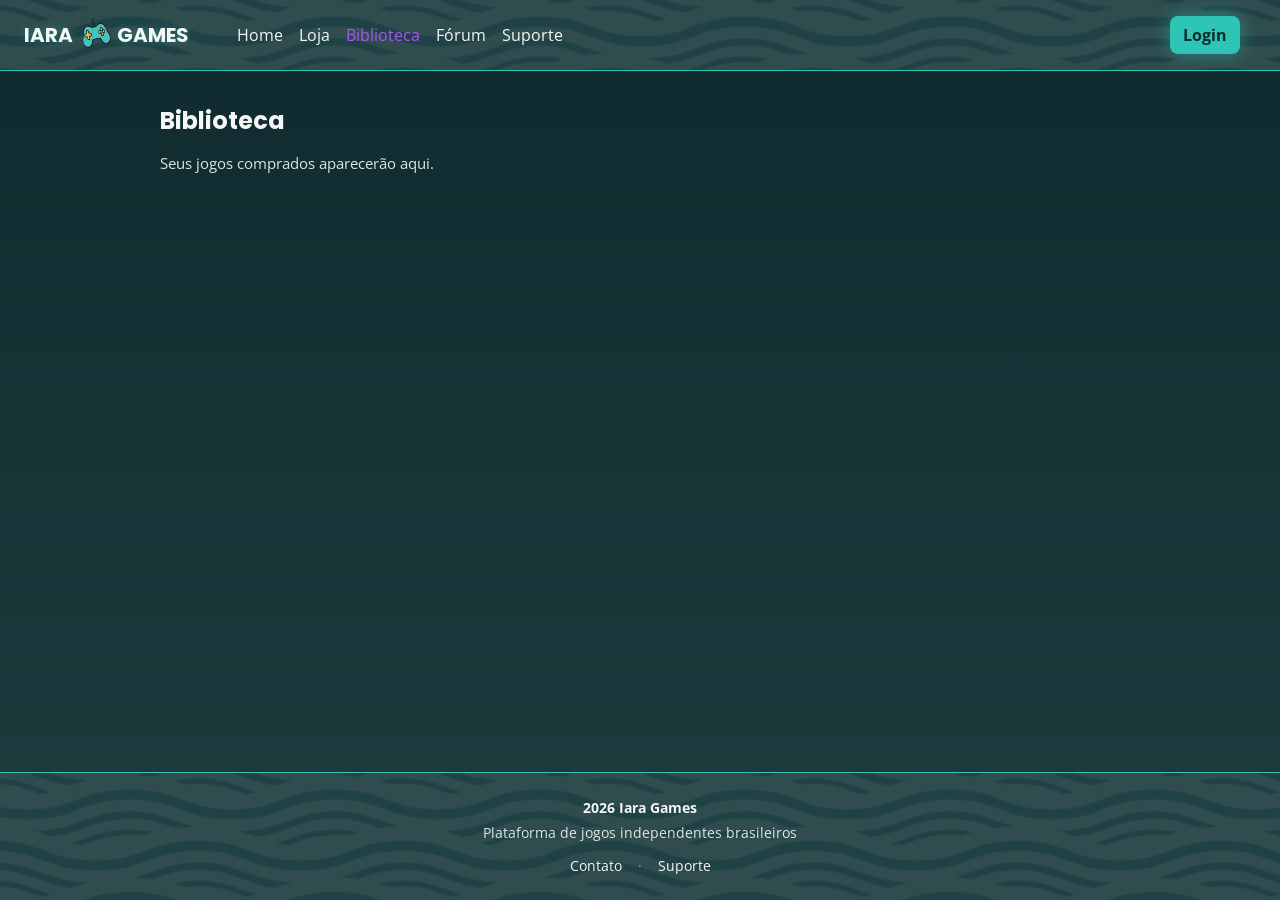
<file: pages/biblioteca.html>
<!DOCTYPE html>
<html lang="pt-BR">

<head>
    <meta charset="UTF-8">
    <meta name="viewport" content="width=device-width, initial-scale=1.0">
    <title>Biblioteca - Iara Games</title>
    <link rel="icon" href="../images/logo-controller.png" type="image/png">
    <link rel="preconnect" href="https://fonts.googleapis.com">
    <link rel="preconnect" href="https://fonts.gstatic.com" crossorigin>
    <link
        href="https://fonts.googleapis.com/css2?family=Open+Sans:wght@400;600&family=Poppins:wght@400;600;700&display=swap"
        rel="stylesheet">
    <link rel="stylesheet" href="https://cdnjs.cloudflare.com/ajax/libs/font-awesome/6.5.1/css/all.min.css">
    <link rel="stylesheet" href="../css/style.css">
</head>

<body>
    <header class="header">
        <a href="../index.html" class="logo">
            <span>Iara</span>
            <img src="../images/logo-controller.png" alt="Iara Games - Logo da plataforma" class="logo-img">
            <span>Games</span>
        </a>
        <nav class="nav" aria-label="Menu principal">
            <a href="../index.html">Home</a>
            <a href="./loja.html">Loja</a>
            <a href="./biblioteca.html" class="ativo">Biblioteca</a>
            <a href="./forum.html">Fórum</a>
            <a href="./suporte.html">Suporte</a>
            <a href="./login.html" class="entrar">Login</a>
        </nav>
    </header>

    <main class="main">
        <h1>Biblioteca</h1>
        <p>Seus jogos comprados aparecerão aqui.</p>
    </main>

    <footer class="footer">
        <p class="footer-titulo">2026 Iara Games</p>
        <p class="footer-descricao">Plataforma de jogos independentes brasileiros</p>
        <nav class="footer-nav" aria-label="Links do rodapé">
            <a href="./suporte.html">Contato</a>
            <span class="footer-sep" aria-hidden="true">·</span>
            <a href="./suporte.html">Suporte</a>
        </nav>
    </footer>
</body>

</html>
</file>
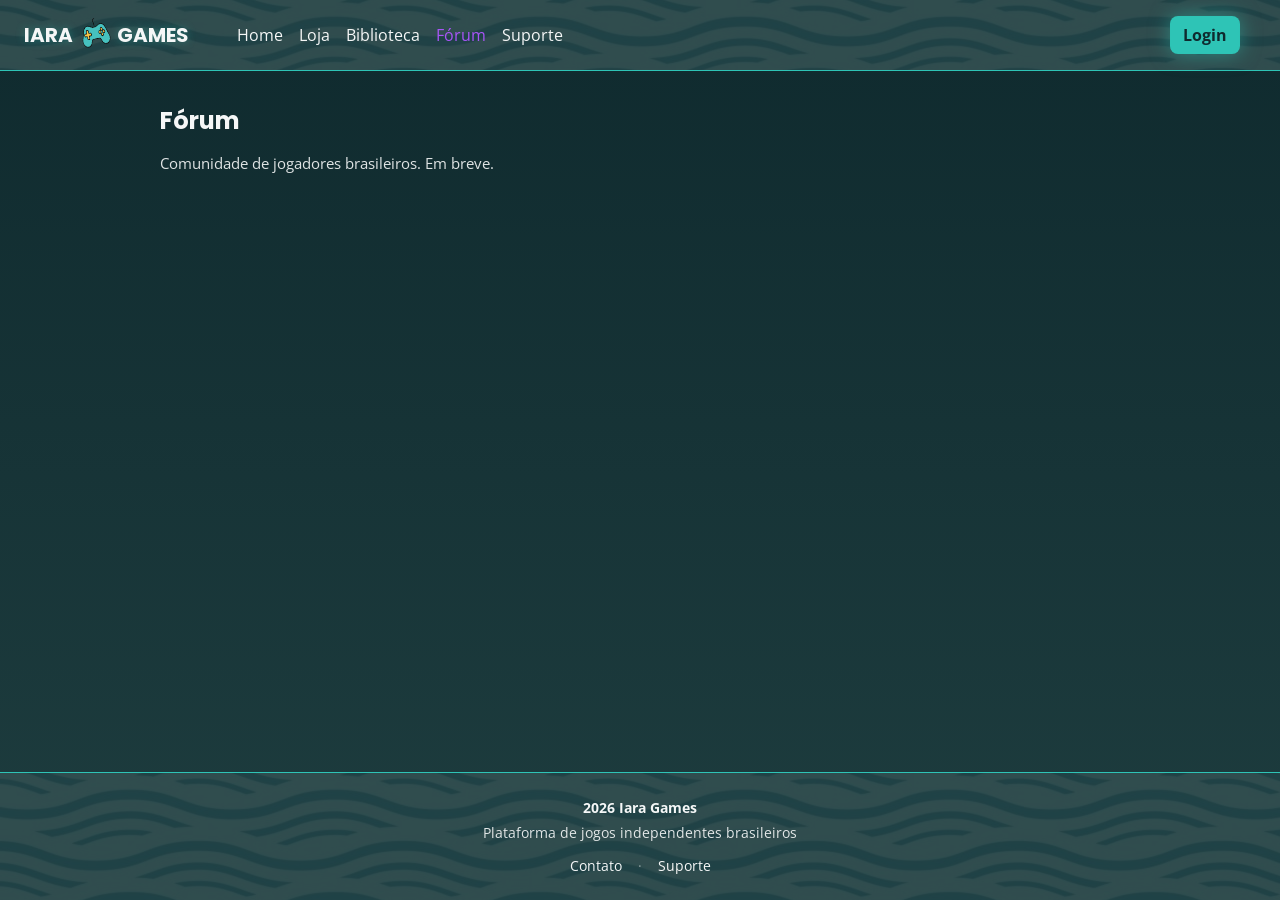
<file: pages/forum.html>
<!DOCTYPE html>
<html lang="pt-BR">

<head>
    <meta charset="UTF-8">
    <meta name="viewport" content="width=device-width, initial-scale=1.0">
    <title>Fórum - Iara Games</title>
    <link rel="icon" href="../images/logo-controller.png" type="image/png">
    <link rel="preconnect" href="https://fonts.googleapis.com">
    <link rel="preconnect" href="https://fonts.gstatic.com" crossorigin>
    <link
        href="https://fonts.googleapis.com/css2?family=Open+Sans:wght@400;600&family=Poppins:wght@400;600;700&display=swap"
        rel="stylesheet">
    <link rel="stylesheet" href="https://cdnjs.cloudflare.com/ajax/libs/font-awesome/6.5.1/css/all.min.css">
    <link rel="stylesheet" href="../css/style.css">
</head>

<body>
    <header class="header">
        <a href="../index.html" class="logo">
            <span>Iara</span>
            <img src="../images/logo-controller.png" alt="Iara Games - Logo da plataforma" class="logo-img">
            <span>Games</span>
        </a>
        <nav class="nav" aria-label="Menu principal">
            <a href="../index.html">Home</a>
            <a href="./loja.html">Loja</a>
            <a href="./biblioteca.html">Biblioteca</a>
            <a href="./forum.html" class="ativo">Fórum</a>
            <a href="./suporte.html">Suporte</a>
            <a href="./login.html" class="entrar">Login</a>
        </nav>
    </header>

    <main class="main">
        <h1>Fórum</h1>
        <p>Comunidade de jogadores brasileiros. Em breve.</p>
    </main>

    <footer class="footer">
        <p class="footer-titulo">2026 Iara Games</p>
        <p class="footer-descricao">Plataforma de jogos independentes brasileiros</p>
        <nav class="footer-nav" aria-label="Links do rodapé">
            <a href="./suporte.html">Contato</a>
            <span class="footer-sep" aria-hidden="true">·</span>
            <a href="./suporte.html">Suporte</a>
        </nav>
    </footer>
</body>

</html>
</file>
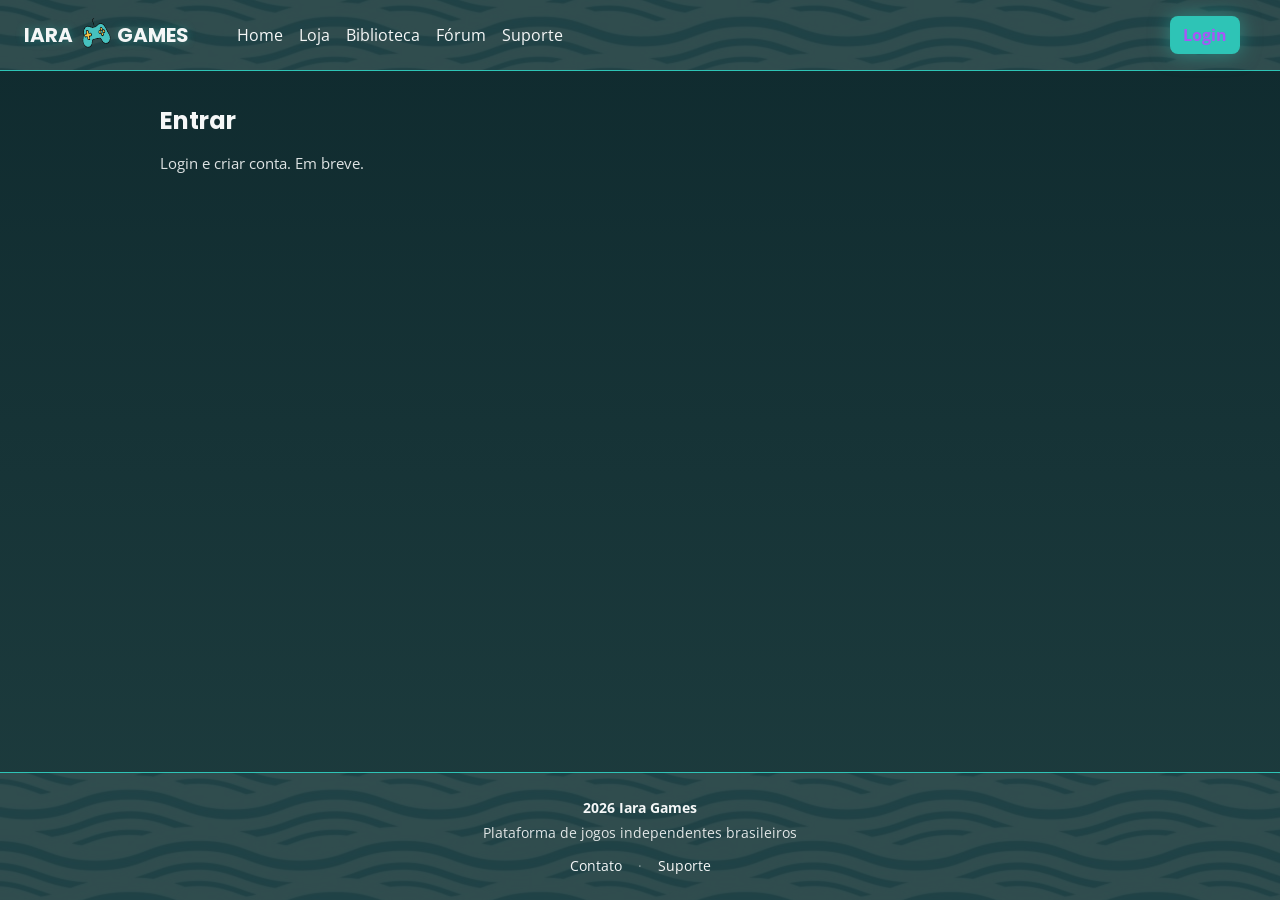
<file: pages/login.html>
<!DOCTYPE html>
<html lang="pt-BR">

<head>
    <meta charset="UTF-8">
    <meta name="viewport" content="width=device-width, initial-scale=1.0">
    <title>Entrar - Iara Games</title>
    <link rel="icon" href="../images/logo-controller.png" type="image/png">
    <link rel="preconnect" href="https://fonts.googleapis.com">
    <link rel="preconnect" href="https://fonts.gstatic.com" crossorigin>
    <link
        href="https://fonts.googleapis.com/css2?family=Open+Sans:wght@400;600&family=Poppins:wght@400;600;700&display=swap"
        rel="stylesheet">
    <link rel="stylesheet" href="https://cdnjs.cloudflare.com/ajax/libs/font-awesome/6.5.1/css/all.min.css">
    <link rel="stylesheet" href="../css/style.css">
</head>

<body>
    <header class="header">
        <a href="../index.html" class="logo">
            <span>Iara</span>
            <img src="../images/logo-controller.png" alt="Iara Games - Logo da plataforma" class="logo-img">
            <span>Games</span>
        </a>
        <nav class="nav" aria-label="Menu principal">
            <a href="../index.html">Home</a>
            <a href="./loja.html">Loja</a>
            <a href="./biblioteca.html">Biblioteca</a>
            <a href="./forum.html">Fórum</a>
            <a href="./suporte.html">Suporte</a>
            <a href="./login.html" class="entrar ativo">Login</a>
        </nav>
    </header>

    <main class="main">
        <h1>Entrar</h1>
        <p>Login e criar conta. Em breve.</p>
    </main>

    <footer class="footer">
        <p class="footer-titulo">2026 Iara Games</p>
        <p class="footer-descricao">Plataforma de jogos independentes brasileiros</p>
        <nav class="footer-nav" aria-label="Links do rodapé">
            <a href="./suporte.html">Contato</a>
            <span class="footer-sep" aria-hidden="true">·</span>
            <a href="./suporte.html">Suporte</a>
        </nav>
    </footer>
</body>

</html>
</file>
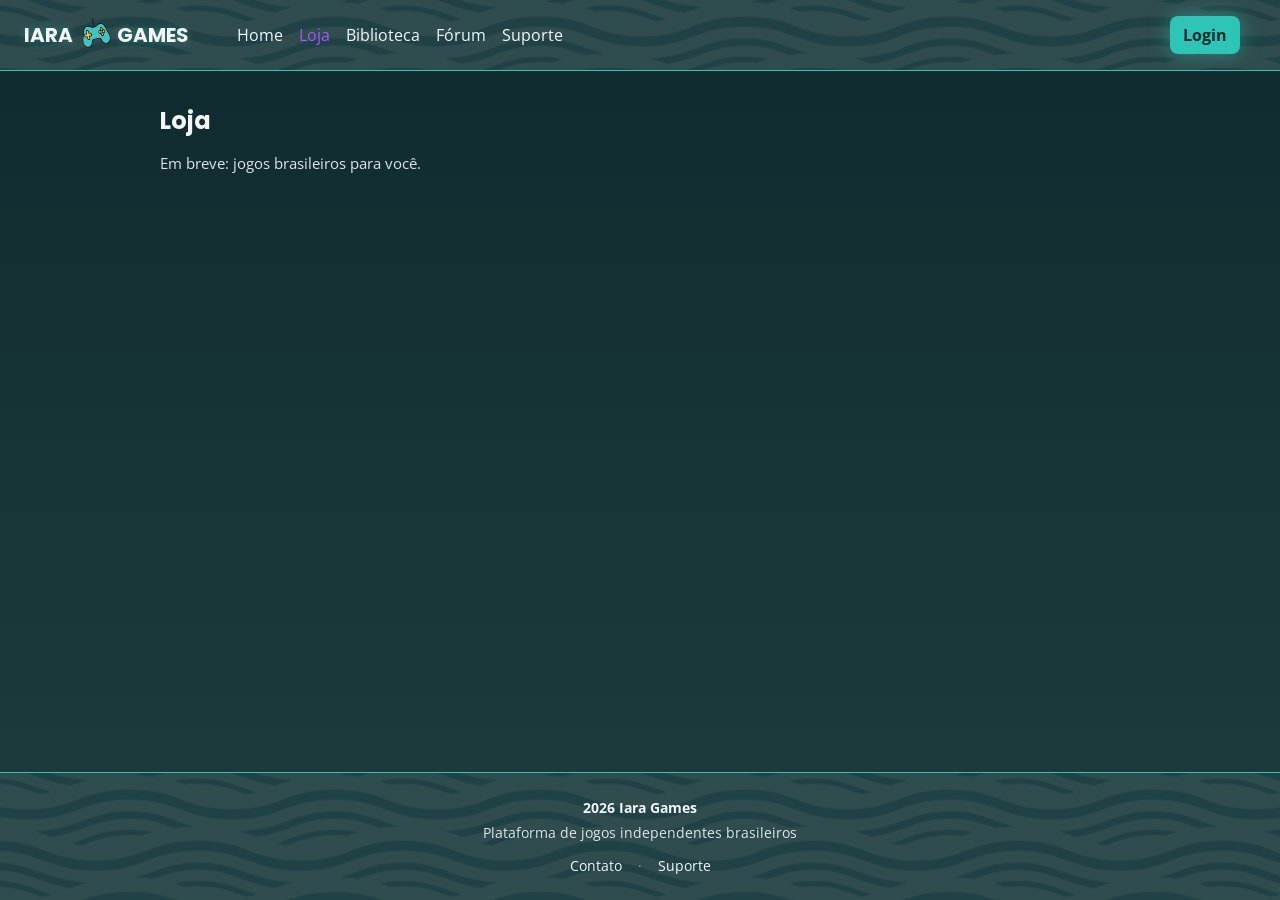
<file: pages/loja.html>
<!DOCTYPE html>
<html lang="pt-BR">

<head>
    <meta charset="UTF-8">
    <meta name="viewport" content="width=device-width, initial-scale=1.0">
    <title>Loja - Iara Games</title>
    <link rel="icon" href="../images/logo-controller.png" type="image/png">
    <link rel="preconnect" href="https://fonts.googleapis.com">
    <link rel="preconnect" href="https://fonts.gstatic.com" crossorigin>
    <link
        href="https://fonts.googleapis.com/css2?family=Open+Sans:wght@400;600&family=Poppins:wght@400;600;700&display=swap"
        rel="stylesheet">
    <link rel="stylesheet" href="https://cdnjs.cloudflare.com/ajax/libs/font-awesome/6.5.1/css/all.min.css">
    <link rel="stylesheet" href="../css/style.css">
</head>

<body>
    <header class="header">
        <a href="../index.html" class="logo">
            <span>Iara</span>
            <img src="../images/logo-controller.png" alt="Iara Games - Logo da plataforma" class="logo-img">
            <span>Games</span>
        </a>
        <nav class="nav" aria-label="Menu principal">
            <a href="../index.html">Home</a>
            <a href="./loja.html" class="ativo">Loja</a>
            <a href="./biblioteca.html">Biblioteca</a>
            <a href="./forum.html">Fórum</a>
            <a href="./suporte.html">Suporte</a>
            <a href="./login.html" class="entrar">Login</a>
        </nav>
    </header>

    <main class="main">
        <h1>Loja</h1>
        <p>Em breve: jogos brasileiros para você.</p>
    </main>

    <footer class="footer">
        <p class="footer-titulo">2026 Iara Games</p>
        <p class="footer-descricao">Plataforma de jogos independentes brasileiros</p>
        <nav class="footer-nav" aria-label="Links do rodapé">
            <a href="./suporte.html">Contato</a>
            <span class="footer-sep" aria-hidden="true">·</span>
            <a href="./suporte.html">Suporte</a>
        </nav>
    </footer>
</body>

</html>
</file>
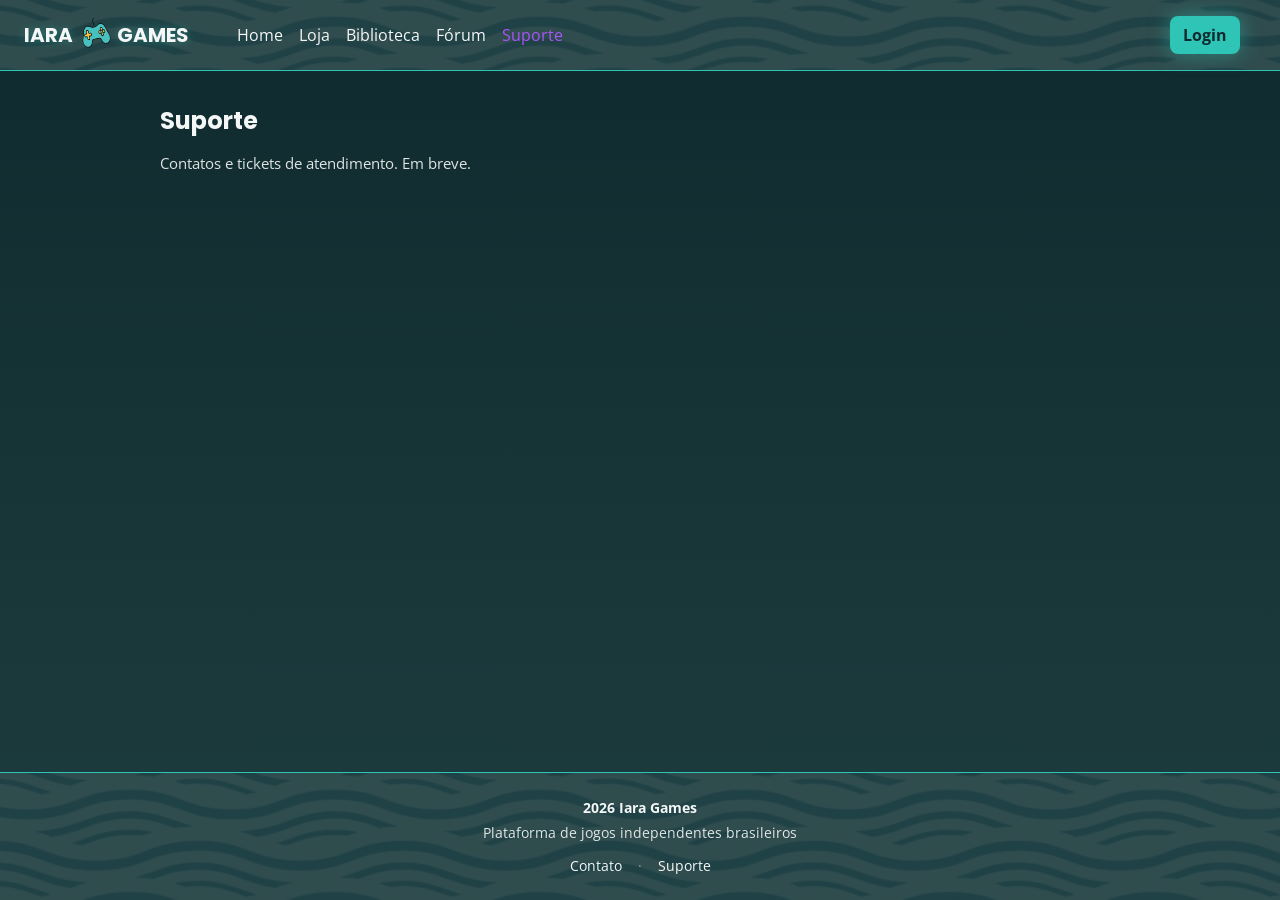
<file: pages/suporte.html>
<!DOCTYPE html>
<html lang="pt-BR">

<head>
    <meta charset="UTF-8">
    <meta name="viewport" content="width=device-width, initial-scale=1.0">
    <title>Suporte - Iara Games</title>
    <link rel="icon" href="../images/logo-controller.png" type="image/png">
    <link rel="preconnect" href="https://fonts.googleapis.com">
    <link rel="preconnect" href="https://fonts.gstatic.com" crossorigin>
    <link
        href="https://fonts.googleapis.com/css2?family=Open+Sans:wght@400;600&family=Poppins:wght@400;600;700&display=swap"
        rel="stylesheet">
    <link rel="stylesheet" href="https://cdnjs.cloudflare.com/ajax/libs/font-awesome/6.5.1/css/all.min.css">
    <link rel="stylesheet" href="../css/style.css">
</head>

<body>
    <header class="header">
        <a href="../index.html" class="logo">
            <span>Iara</span>
            <img src="../images/logo-controller.png" alt="Iara Games - Logo da plataforma" class="logo-img">
            <span>Games</span>
        </a>
        <nav class="nav" aria-label="Menu principal">
            <a href="../index.html">Home</a>
            <a href="./loja.html">Loja</a>
            <a href="./biblioteca.html">Biblioteca</a>
            <a href="./forum.html">Fórum</a>
            <a href="./suporte.html" class="ativo">Suporte</a>
            <a href="./login.html" class="entrar">Login</a>
        </nav>
    </header>

    <main class="main">
        <h1>Suporte</h1>
        <p>Contatos e tickets de atendimento. Em breve.</p>
    </main>

    <footer class="footer">
        <p class="footer-titulo">2026 Iara Games</p>
        <p class="footer-descricao">Plataforma de jogos independentes brasileiros</p>
        <nav class="footer-nav" aria-label="Links do rodapé">
            <a href="./suporte.html">Contato</a>
            <span class="footer-sep" aria-hidden="true">·</span>
            <a href="./suporte.html">Suporte</a>
        </nav>
    </footer>
</body>

</html>
</file>
<file: css/style.css>
/* Paleta de cores */
:root {
  --cor-fundo: #0f2a2e;
  --cor-fundo-secundario: #1e3d3f;
  --cor-destaque: #2ec4b6;
  --cor-highlight: #a855f7;
  --cor-texto: #f5f7f7;
}

* {
  margin: 0;
  padding: 0;
}

html {
  overflow-x: hidden;
}

a {
  text-decoration: none;
}

a:focus {
  outline: none;
}

body {
  display: flex;
  flex-direction: column;
  font-family: "Open Sans", sans-serif;
  font-size: 16px;
  line-height: 1.5;
  color: var(--cor-texto);
  background: linear-gradient(
    180deg,
    var(--cor-fundo) 0%,
    var(--cor-fundo-secundario) 100%
  );
  min-height: 100vh;
  overflow-x: hidden;
}

h1,
h2,
h3,
.logo {
  font-family: "Poppins", sans-serif;
}

/* Header */
.header {
  position: relative;
  display: flex;
  align-items: center;
  flex-wrap: wrap;
  padding: 16px 24px;
  background: var(--cor-fundo-secundario);
  border-bottom: 1px solid var(--cor-destaque);
}

.header::before {
  content: "";
  position: absolute;
  top: 0;
  left: 0;
  right: 0;
  bottom: 0;
  background-image: url("../images/onda-pattern.png");
  background-repeat: repeat;
  opacity: 0.08;
  pointer-events: none;
}

.header .logo,
.header .nav {
  position: relative;
  z-index: 1;
}

.logo {
  display: inline-flex;
  align-items: center;
  font-size: 20px;
  font-weight: 700;
  color: var(--cor-texto);
  text-transform: uppercase;
  text-shadow: 0 0 8px rgba(46, 196, 182, 0.4);
}

.logo-img {
  width: 28px;
  height: 28px;
  margin: 0 8px;
  position: relative;
  top: -3px;
  transform: rotate(-12deg);
}

.nav {
  display: flex;
  align-items: center;
  flex-wrap: wrap;
  flex: 1;
  margin-left: 48px;
}

.nav a {
  color: var(--cor-texto);
  margin-right: 16px;
}

.nav a:hover,
.nav a:focus,
.nav a.ativo {
  color: var(--cor-highlight);
}

/* Hero */
.hero {
  position: relative;
  width: 100%;
  min-height: 260px;
  padding: 32px 20px 28px;
  display: flex;
  flex-direction: column;
  align-items: center;
  justify-content: center;
  text-align: center;
  overflow: hidden;
  background-color: var(--cor-fundo);
}

.hero-video {
  position: absolute;
  inset: 0;
  width: 100%;
  height: 100%;
  object-fit: cover;
  z-index: 0;
}

.hero::after {
  content: "";
  position: absolute;
  inset: 0;
  background: linear-gradient(
    180deg,
    rgba(0, 0, 0, 0.92) 0%,
    rgba(0, 0, 0, 0.88) 50%,
    rgba(0, 0, 0, 0.92) 100%
  );
  z-index: 1;
  pointer-events: none;
}

.hero::before {
  content: "";
  position: absolute;
  inset: 0;
  background: url("../images/banner-controllers-overlay.jpg") center center /
    cover no-repeat;
  opacity: 0.3;
  z-index: 2;
  pointer-events: none;
}

.hero-content {
  position: relative;
  z-index: 3;
  max-width: 560px;
  padding: 32px 24px;
}

.hero-content h1 {
  display: flex;
  align-items: center;
  justify-content: center;
  flex-wrap: wrap;
  gap: 0 16px;
  font-size: 36px;
  margin-bottom: 16px;
  color: var(--cor-texto);
  text-transform: uppercase;
  text-shadow: 0 0 16px rgba(46, 196, 182, 0.7);
}

.hero-titulo-icon {
  width: 44px;
  height: 44px;
  display: block;
  flex-shrink: 0;
  transform: rotate(-12deg);
}

.hero-subtitulo {
  font-size: 18px;
  color: var(--cor-texto);
  line-height: 1.6;
  margin-bottom: 24px;
}

.hero-cta {
  display: inline-block;
  padding: 14px 28px;
  background: var(--cor-destaque);
  color: var(--cor-fundo);
  border-radius: 8px;
  font-weight: 700;
  border: 1px solid rgba(46, 196, 182, 0.5);
  box-shadow: 0 0 20px rgba(46, 196, 182, 0.5);
}

.hero-cta:hover {
  background: var(--cor-highlight);
  color: var(--cor-fundo);
  border-color: rgba(168, 85, 247, 0.6);
  box-shadow: 0 0 25px rgba(168, 85, 247, 0.6);
}

.hero-cta:focus {
  outline: none;
}

/* Inspirado na lenda da Iara */
.lenda-iara {
  margin-top: 24px;
  padding: 0px 24px;
  text-align: center;
  max-width: 960px;
  margin-left: auto;
  margin-right: auto;
}

.lenda-iara h2 {
  display: flex;
  align-items: center;
  justify-content: center;
  gap: 10px;
  font-size: 20px;
  margin-bottom: 12px;
  color: var(--cor-destaque);
  font-weight: 600;
}

.lenda-iara-icon {
  width: 40px;
  height: auto;
  flex-shrink: 0;
  filter: brightness(0) invert(1);
}

.lenda-iara p {
  font-size: 15px;
  line-height: 1.6;
  color: rgba(245, 247, 247, 0.9);
}

/* Jogos em destaque */
.destaques {
  margin-top: 40px;
  padding: 24px 24px 40px;
  max-width: 960px;
  margin-left: auto;
  margin-right: auto;
}

.destaques h2 {
  font-size: 24px;
  margin-bottom: 24px;
  color: var(--cor-texto);
  text-align: center;
}

.cards-jogos {
  display: flex;
  flex-wrap: wrap;
  gap: 24px;
  justify-content: center;
}

.card-jogo {
  width: 100%;
  max-width: 280px;
  background: rgba(255, 255, 255, 0.04);
  border: 1px solid var(--cor-destaque);
  border-radius: 12px;
  overflow: hidden;
}

.card-jogo:hover {
  border-color: var(--cor-highlight);
  box-shadow: 0 4px 16px rgba(168, 85, 247, 0.2);
}

.card-jogo-img {
  height: 160px;
  width: 100%;
  overflow: hidden;
  background: var(--cor-fundo);
}

.card-jogo-img-img {
  width: 100%;
  height: 100%;
  object-fit: cover;
  object-position: center;
}

.card-jogo h3 {
  font-size: 16px;
  padding: 12px 16px 0;
  color: var(--cor-texto);
}

.card-jogo-genero {
  font-size: 14px;
  color: rgba(245, 247, 247, 0.7);
  padding: 4px 16px 12px;
}

.card-jogo-genero i {
  margin-right: 6px;
  color: var(--cor-destaque);
  opacity: 0.9;
}

.card-jogo-link {
  display: block;
  margin: 0 16px 16px;
  padding: 10px;
  text-align: center;
  background: var(--cor-destaque);
  color: var(--cor-fundo);
  border-radius: 8px;
  font-weight: 600;
}

.card-jogo-link:hover {
  background: var(--cor-highlight);
  color: var(--cor-fundo);
}

.card-jogo-link:focus {
  outline: none;
}

/* Main */
.main {
  flex: 1;
  width: 100%;
  padding: 32px 24px 32px;
  max-width: 960px;
  margin: 0 auto;
}

.main > h1 {
  font-size: 24px;
  margin-bottom: 12px;
  color: var(--cor-texto);
}

.main > p {
  font-size: 15px;
  line-height: 1.6;
  color: rgba(245, 247, 247, 0.9);
}

/* Botão Login */
.nav .entrar {
  margin-left: auto;
  background: var(--cor-destaque);
  color: var(--cor-fundo);
  padding: 6px 12px;
  border-radius: 8px;
  font-weight: 700;
  border: 1px solid rgba(46, 196, 182, 0.5);
  box-shadow: 0 0 20px rgba(46, 196, 182, 0.5);
}

.nav .entrar:hover {
  background: var(--cor-highlight);
  color: var(--cor-fundo);
  text-decoration: none;
  border-color: rgba(168, 85, 247, 0.6);
  box-shadow: 0 0 25px rgba(168, 85, 247, 0.6);
}

.nav .entrar:focus {
  outline: none;
}

/* Footer */
.footer {
  position: relative;
  padding: 24px 24px;
  background: var(--cor-fundo-secundario);
  border-top: 1px solid var(--cor-destaque);
  text-align: center;
  color: var(--cor-texto);
  font-size: 14px;
}

.footer::before {
  content: "";
  position: absolute;
  top: 0;
  left: 0;
  right: 0;
  bottom: 0;
  background-image: url("../images/onda-pattern.png");
  background-repeat: repeat;
  opacity: 0.08;
  pointer-events: none;
}

.footer p,
.footer nav {
  position: relative;
  z-index: 1;
}

.footer-titulo {
  font-weight: 700;
  margin-bottom: 4px;
}

.footer-descricao {
  margin-bottom: 12px;
  opacity: 0.9;
}

.footer-nav {
  display: flex;
  justify-content: center;
  flex-wrap: wrap;
  gap: 0 8px;
}

.footer-nav a {
  color: var(--cor-texto);
  text-decoration: none;
}

.footer-nav a:hover,
.footer-nav a:focus {
  color: var(--cor-highlight);
}

.footer-sep {
  margin: 0 8px;
  color: rgba(245, 247, 247, 0.5);
}

/* Layout responsivo */
@media (min-width: 768px) {
  .header {
    flex-wrap: nowrap;
  }

  .nav {
    margin-left: 48px;
    flex-wrap: nowrap;
  }

  .hero {
    min-height: 300px;
  }

  .hero-content h1 {
    font-size: 42px;
  }
}

@media (min-width: 1024px) {
  .main {
    max-width: 960px;
  }

  .hero {
    min-height: 340px;
  }

  .hero-content h1 {
    font-size: 48px;
  }
}
</file>
